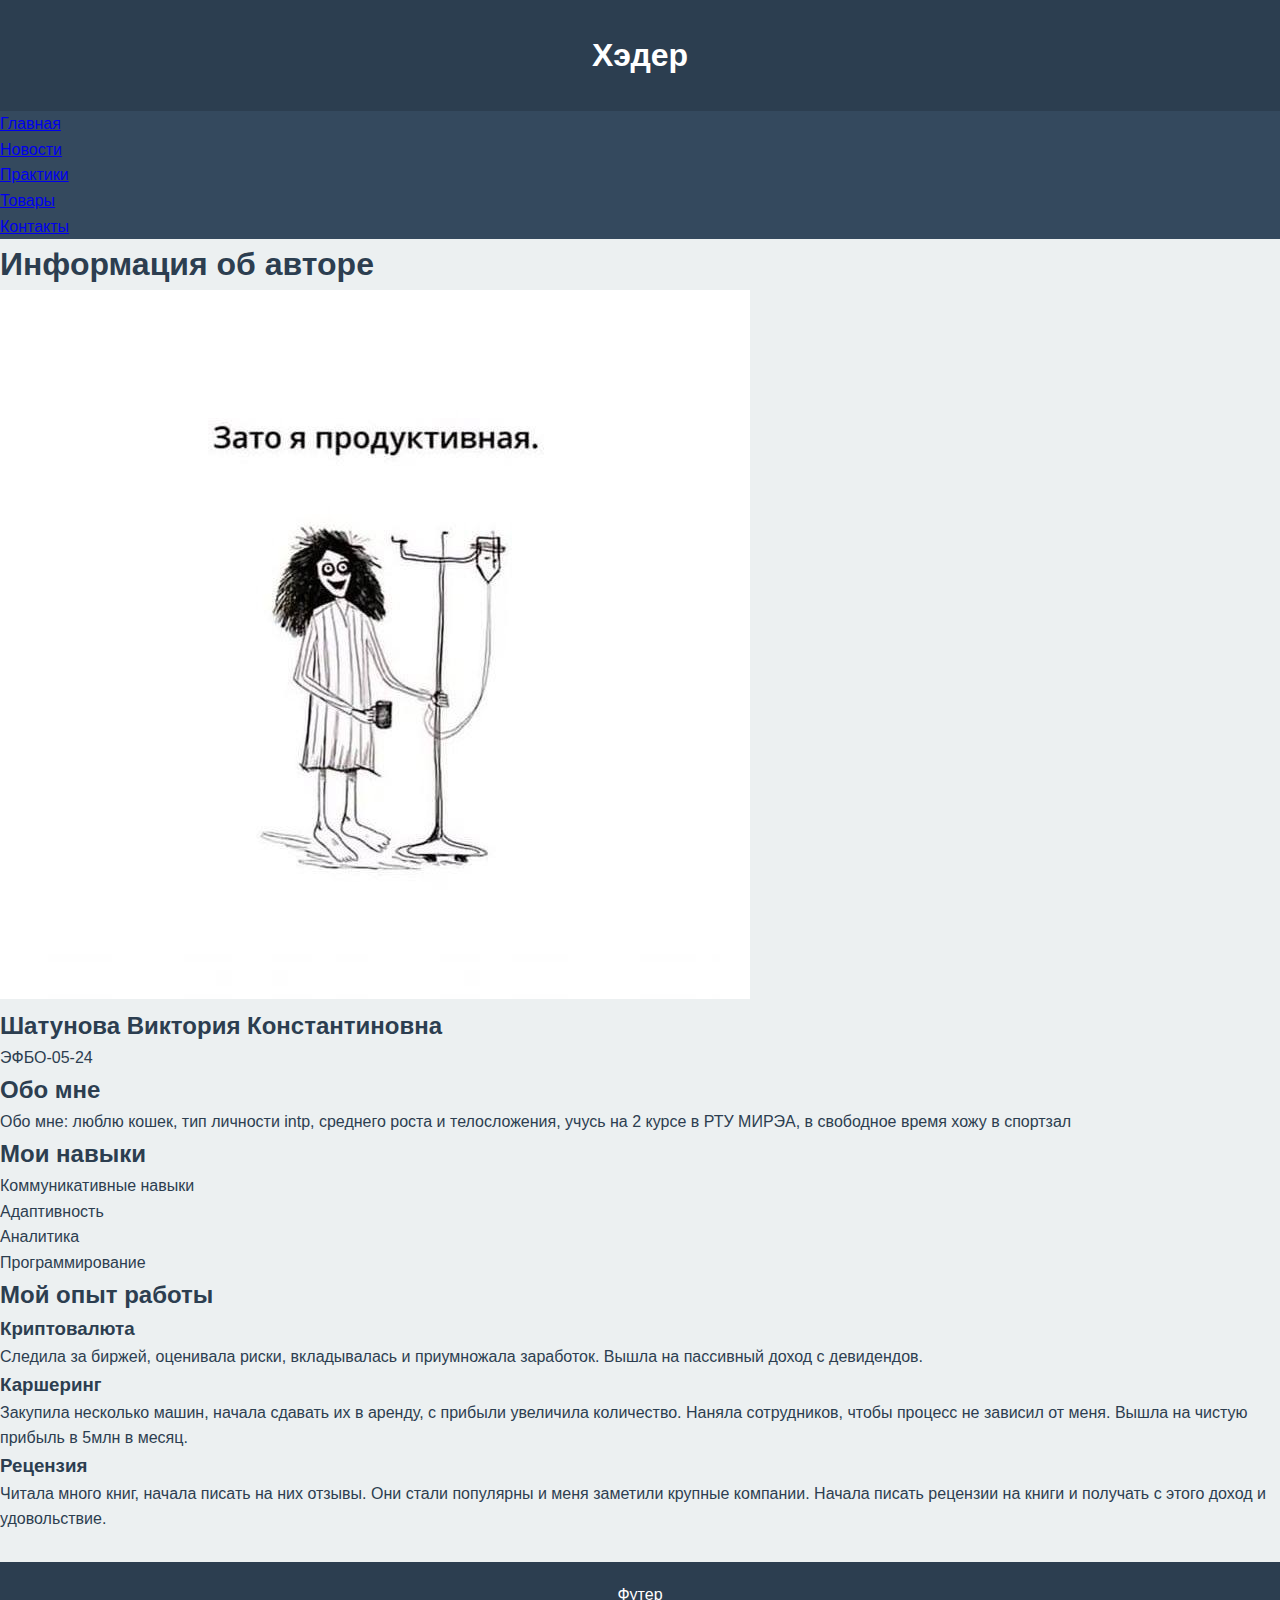
<file: index.html>
<!DOCTYPE html>
<html lamg = "ru">
 <head>
 <meta charset="UTF-8">
 <meta name="viewport" content="width=device-width, initial-scale=1.0">
 <title>Семестровая работа</title>
 <link rel="stylesheet" href="style/styles.css">
 </head>
<body>
        <div class="page-container">
            <header class="header"> 
                <h1>Хэдер</h1> 
            </header>

            <nav class="nav"> 
                <ul class="nav-list">
                    <li class="nav-item"><a class="nav-link" href="index.html">Главная</a></li>
                    <li class="nav-item"><a class="nav-link" href="pages/news.html">Новости</a></li>
                    <li class="nav-item"><a class="nav-link" href="pages/practices.html">Практики</a></li> 
                    <li class="nav-item"><a class="nav-link" href="pages/goods.html">Товары</a></li>
                    <li class="nav-item"><a class="nav-link" href="pages/contacts.html">Контакты</a></li>
                </ul>
            </nav>

            <main class="content"> 
                <article class="profile-header"> 
                    <h1 class="profile-title">Информация об авторе</h1>
                    <img class="profile-photo" src="images/прикол.jpg" alt="Фото автора">
                    <h2 class="profile-name">Шатунова Виктория Константиновна</h2>
                    <p class="profile-group">ЭФБО-05-24</p>
                </article>
                
                <section class="about-me"> 
                    <h2>Обо мне</h2> 
                    <p>Обо мне: люблю кошек, тип личности intp, среднего роста и телосложения, учусь на 2 курсе в РТУ МИРЭА, в свободное время хожу в спортзал</p>
                </section>
                
                <section class="skills-container"> 
                    <h2>Мои навыки</h2> 
                    <div class="skills-grid"> 
                        <div class="skill-tag">Коммуникативные навыки</div>
                        <div class="skill-tag">Адаптивность</div>
                        <div class="skill-tag">Аналитика</div>
                        <div class="skill-tag">Программирование</div>
                    </div>
                </section>
                
                <section class="experience-section"> 
                    <h2 class="section-title">Мой опыт работы</h2>
                    <div class="experience-grid"> 
                        <article class="experience-card">
                            <h3 class="experience-title">Криптовалюта</h3>
                            <p class="experience-desc">Следила за биржей, оценивала риски, вкладывалась и приумножала заработок. Вышла на пассивный доход с девидендов. </p>
                        </article>
                        <article class="experience-card">
                            <h3 class="experience-title">Каршеринг</h3>
                            <p class="experience-desc">Закупила несколько машин, начала сдавать их в аренду, с прибыли увеличила количество. Наняла сотрудников, чтобы процесс не зависил от меня. Вышла на чистую прибыль в 5млн в месяц.</p>
                        </article>
                        <article class="experience-card">
                            <h3 class="experience-title">Рецензия</h3>
                            <p class="experience-desc">Читала много книг, начала писать на них отзывы. Они стали популярны и меня заметили крупные компании. Начала писать рецензии на книги и получать с этого доход и удовольствие.</p>
                        </article>
                    </div>
                </section>
            </main>

            <footer class="footer">
                <p>Футер</p>
            </footer>    
        </div>
    
</body>
</html>
</file>
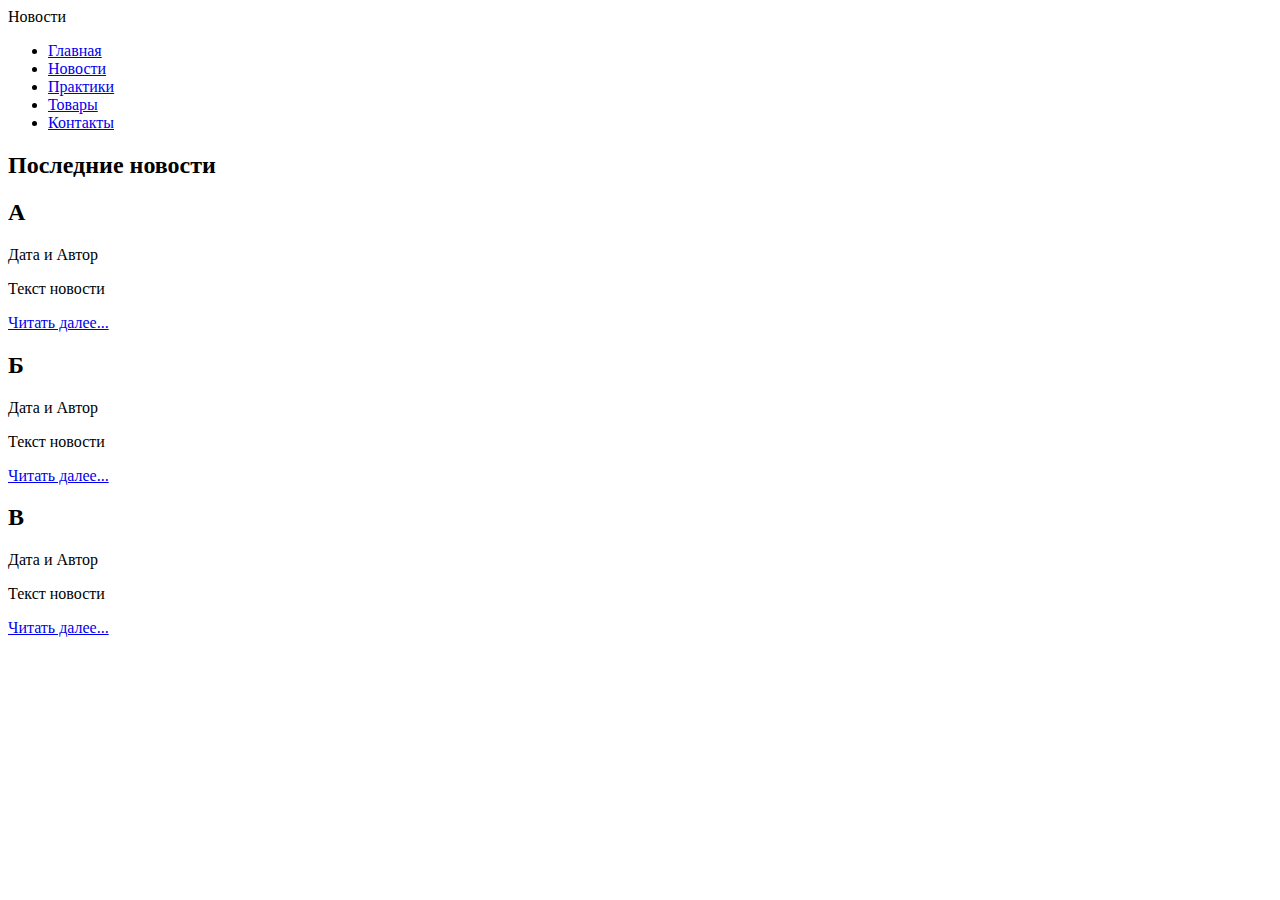
<file: news.html>
<!DOCTYPE html>
<html lamg = "ru">
 <head>
 <meta charset="UTF-8">
 <meta name="viewport" content="width=device-width, initial-scale=1.0">
 <title>Семестровая работа</title>
 </head>
 <body>
 <div id="header">Новости</div>
 <nav class="nav">
 <ul>
 <li><a href="index.html">Главная</a></li>
 <li><a href="pages/news.html">Новости</a></li>
 <li><a href="pages/practices.html">Практики</a></li>
 <li><a href="pages/goods.html">Товары</a></li>
 <li><a href="pages/contacts.html">Контакты</a></li>
 </ul>
 </nav>
 </div>
 <main class = content>
 <section class="news-container">
 <h2 class="section-title">Последние новости</h2>
 <article class="news-card">
<header class="news-header">
<h2 class="news-title">А</h2>
<p class="news-meta">Дата и Автор</p>
</header>
<div class="news-content">
    <p class="news-text">Текст новости</p>
    <a href="#" class="news-link">Читать далее...</a>
</div>
</article>
 <article class="news-card">
<header class="news-header">
<h2 class="news-title">Б</h2>
<p class="news-meta">Дата и Автор</p>
</header>
<div class="news-content">
    <p class="news-text">Текст новости</p>
    <a href="#" class="news-link">Читать далее...</a>
</div>
</article>
 <article class="news-card">
<header class="news-header">
<h2 class="news-title">В</h2>
<p class="news-meta">Дата и Автор</p>
</header>
<div class="news-content">
    <p class="news-text">Текст новости</p>
    <a href="#" class="news-link">Читать далее...</a>
</div>
</article>
 </section>
 </main>
 <footer class="footer">
 </footer>
 </body>
</html>
</file>
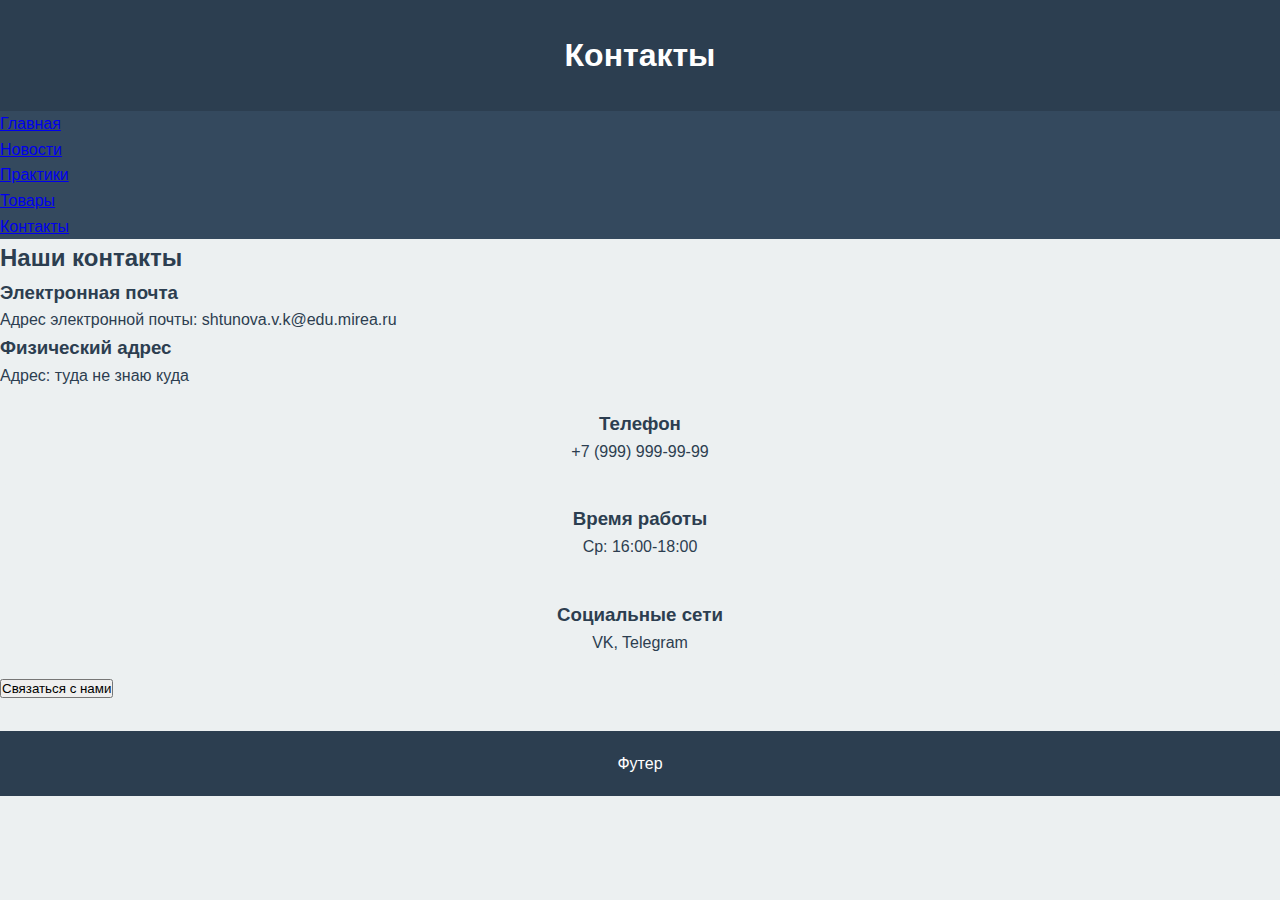
<file: pages/contacts.html>
<!DOCTYPE html>
<html lamg = "ru">
 <head>
 <meta charset="UTF-8">
 <meta name="viewport" content="width=device-width, initial-scale=1.0">
 <title>Семестровая работа</title>
 <link rel="stylesheet" href="../style/styles.css">
 </head>
<body>
        <div class="page-container">
            <header class="header">
                <h1>Контакты</h1>
            </header>

            <nav class="nav">
                <ul class="nav-list">
                    <li class="nav-item"><a class="nav-link" href="../index.html">Главная</a></li>
                    <li class="nav-item"><a class="nav-link" href="news.html">Новости</a></li>
                    <li class="nav-item"><a class="nav-link" href="practices.html">Практики</a></li> 
                    <li class="nav-item"><a class="nav-link" href="goods.html">Товары</a></li>
                    <li class="nav-item"><a class="nav-link" href="contacts.html">Контакты</a></li>
                </ul>
            </nav>

            <main class="content">
                <section class="contacts-container">
                    <h2 class="section-title">Наши контакты</h2>
                    
                    <article class="contact-info">
                        <h3>Электронная почта</h3>
                        <p>Адрес электронной почты: shtunova.v.k@edu.mirea.ru</p>
                    </article>
                    
                    <article class="contact-info">
                        <h3>Физический адрес</h3>
                        <p>Адрес: туда не знаю куда</p>
                    </article>

                    <div class="contact-grid">
                        <div class="contact-item">
                            <h3>Телефон</h3>
                            <p>+7 (999) 999-99-99</p>
                        </div>
                        <div class="contact-item">
                            <h3>Время работы</h3>
                            <p>Ср: 16:00-18:00</p>
                        </div>
                        <div class="contact-item">
                            <h3>Социальные сети</h3>
                            <p>VK, Telegram</p>
                        </div>
                    </div>
                    
                    <button class="contact-button">Связаться с нами</button>
                </section>
            </main>

            <footer class="footer">
                <p>Футер</p>
            </footer>

        </div>
    
</body>
</html>
</file>
<file: style/styles.css>
/* CSS переменные */
:root {
 --color-main: #2c3e50;
 --color-accent: #3498db;
 --color-light: #ecf0f1;
 --color-dark: #34495e;
 --color-text: #2c3e50;
 --color-white: #ffffff;

 --shadow: 0 2px 5px rgba(0,0,0,0.1);
  --radius: 8px;

 --space-sm: 10px;
 --space-md: 20px;
 --space-lg: 30px;
}
/* Базовые стили */
* {
 margin: 0;
 padding: 0;
 box-sizing: border-box;
}
body {
 font-family: Arial, sans-serif;
 line-height: 1.6;
 color: var(--color-text);
 background-color: var(--color-light);
}
/* Блок page */
.page {
 max-width: 1200px;
 margin: 0 auto;
 background: var(--color-white);
 min-height: 100vh;
}
/* Блок header */
.header {
 background: var(--color-main);
 color: var(--color-white);
 padding: var(--space-lg);
 text-align: center;
}
.header__title {
 font-size: 2rem;
}
/* Блок nav */
.nav {
 background: var(--color-dark);
}
.nav__list {
 list-style: none;
 display: flex;
 justify-content: center;
}
.nav__item {
 margin: 0;
 }
.nav__link {
 display: block;
 padding: var(--space-md);
 color: var(--color-white);
 text-decoration: none;
 transition: background-color 0.3s;
}
.nav__link:hover {
 background: var(--color-accent);
}
/* Модификатор --active */
.nav__item--active .nav__link {
 background: var(--color-accent);
 font-weight: bold;
}
/* Блок main */
.main {
 padding: var(--space-lg);
}
/* Блок profile */
.profile {
 margin-bottom: var(--space-lg);
}
.profile__card {
 display: flex;
 align-items: center;
 gap: var(--space-lg);
 background: var(--color-white);
 padding: var(--space-lg);
 border-radius: var(--radius);
 box-shadow: var(--shadow);
}
.profile__photo {
 width: 150px;
 height: 150px;
 border-radius: 50%;
 border: 3px solid var(--color-accent);
}
.profile__name {
 font-size: 1.5rem;
 color: var(--color-main);
 margin-bottom: var(--space-sm);
}
.profile__group {
 color: var(--color-accent);
 font-size: 1.1rem;
}
/* Блок about */
.about {
 background: var(--color-white);
 padding: var(--space-lg);
 margin-bottom: var(--space-lg);
 border-radius: var(--radius);
 box-shadow: var(--shadow);
}
.about__title {
 color: var(--color-main);
 margin-bottom: var(--space-md);
 font-size: 1.5rem;
}
.about__text {
 line-height: 1.6;
}
/* Блок skills */
.skills {
 margin-bottom: var(--space-lg);
}
.skills__title {
 color: var(--color-main);
 margin-bottom: var(--space-md);
 font-size: 1.5rem;
}
.skills__list {
 display: flex;
 gap: var(--space-md);
 flex-wrap: wrap;
}
/* Блок skill с модификаторами */
.skill {
 padding: var(--space-md);
 border-radius: var(--radius);
 color: var(--color-white);
 font-weight: bold;
 transition: transform 0.3s;
}
.skill:hover {
 transform: translateY(-3px);
}
.skill--html {
 background: #e34c26;
}
.skill--css {
 background: #264de4;
}
.skill--js {
 background: #f0db4f;
 color: var(--color-text);
}
/* Блок projects */
.projects__title {
 color: var(--color-main);
 margin-bottom: var(--space-md);
 font-size: 1.5rem;
}
.projects__grid {
 display: grid;
 grid-template-columns: repeat(auto-fit, minmax(300px, 1fr));
 gap: var(--space-md);
}
/* Блок project-card */
.project-card {
 background: var(--color-white);
 padding: var(--space-lg);
 border-radius: var(--radius);
 box-shadow: var(--shadow);
 border-left: 4px solid var(--color-accent);
 transition: transform 0.3s;
}
.project-card:hover {
 transform: translateY(-5px);
}
.project-card__title {
 color: var(--color-main);
 margin-bottom: var(--space-sm);
}
.project-card__desc {
 color: #666;
}
/* Блок footer */
.footer {
 background: var(--color-main);
 color: var(--color-white);
 text-align: center;
 padding: var(--space-md);
  margin-top: var(--space-lg);
}
/* Адаптивность */
@media (max-width: 768px) {
 .profile__card {
 flex-direction: column;
 text-align: center;
 }

 .nav__list {
 flex-direction: column;
 }

 .skills__list {
 justify-content: center;
 }

 .projects__grid {
 grid-template-columns: 1fr;
 }
}
/* Добавляем в конец файла styles.css */
/* Блок news */
.news {
 background: var(--color-white);
 padding: var(--space-lg);
 border-radius: var(--radius);
 box-shadow: var(--shadow);
}
.news__title {
 color: var(--color-main);
 margin-bottom: var(--space-md);
 font-size: 1.5rem;
}
.news__list {
 display: flex;
 flex-direction: column;
 gap: var(--space-md);
}
/* Блок news-item */
.news-item {
 padding: var(--space-md);
 border-left: 4px solid var(--color-accent);
 background: var(--color-light);
 border-radius: var(--radius);
}
.news-item__title {
     color: var(--color-main);
 margin-bottom: var(--space-sm);
}
.news-item__date {
 color: var(--color-accent);
 font-size: 0.9rem;
 margin-bottom: var(--space-sm);
}
.news-item__text {
 line-height: 1.5;
}
/* Блок contacts */
.contacts {
 background: var(--color-white);
 padding: var(--space-lg);
 border-radius: var(--radius);
 box-shadow: var(--shadow);
}
.contacts__title {
 color: var(--color-main);
 margin-bottom: var(--space-md);
 font-size: 1.5rem;
}
.contacts__list {
 display: grid;
 grid-template-columns: repeat(auto-fit, minmax(250px, 1fr));
 gap: var(--space-md);
}
/* Блок contact-item */
.contact-item {
 padding: var(--space-md);
 background: var(--color-light);
 border-radius: var(--radius);
 text-align: center;
}
.contact-item__title {
 color: var(--color-main);
 margin-bottom: var(--space-sm);
 font-size: 1.1rem;
}
.contact-item__value {
 color: var(--color-accent);
 font-weight: bold;
}
</file>
